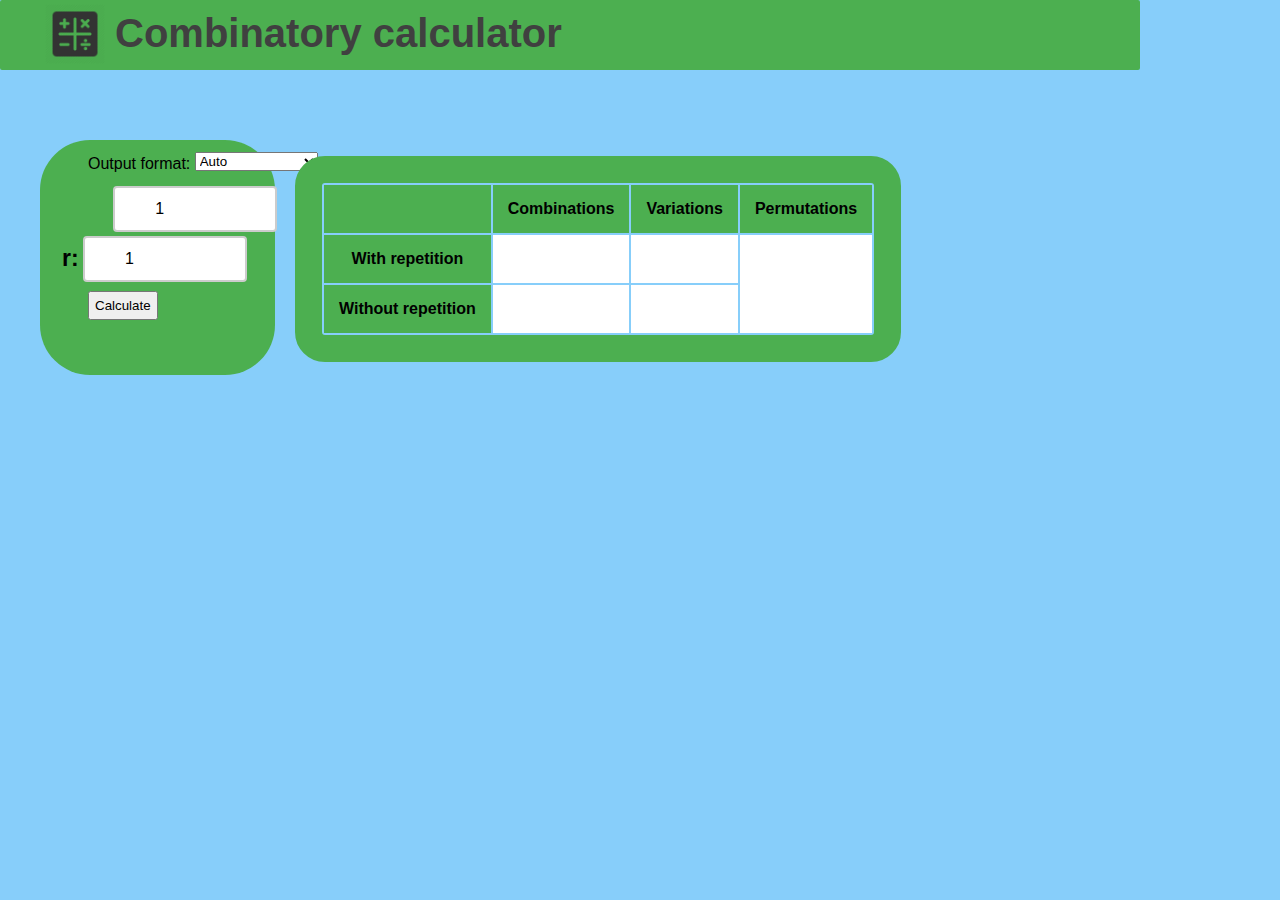
<file: index.html>
<!--
    This file is part of Combinatoria.

    Combinatoria is free software: you can redistribute it and/or modify
    it under the terms of the GNU Affero General Public License as published by
    the Free Software Foundation, either version 3 of the License, or
    (at your option) any later version.

    Combinatoria is distributed in the hope that it will be useful,
    but WITHOUT ANY WARRANTY; without even the implied warranty of
    MERCHANTABILITY or FITNESS FOR A PARTICULAR PURPOSE.    See the
    GNU Affero General Public License for more details.

    You should have received a copy of the GNU Affero General Public License
    along with Combinatoria.    If not, see <https://www.gnu.org/licenses/>.
-->

<!DOCTYPE html>
<html>

<head>
<meta http-equiv="Content-Type" content="text/html; charset=UTF-8">
<script type="text/javascript">

window.onload=function() 
    {
    document.getElementById("calculate_button").addEventListener("click", update_values);
    // Lines below commented out to prevent alert messages about wrong values
    //document.getElementById("n").addEventListener("change", update_values);
    //document.getElementById("r").addEventListener("change", update_values);
    document.getElementById("select-format").addEventListener("change", function() 
        {
    	format = this.value; 
    	update_values();
        });
    }

// Default format
var format = "auto";
// Number of decimals for exponential format
const EXPONENTIAL_DECIMALS = 2;
// Highest number to be shown as integer with format "auto"
const MAXINT = 1e21;
 
function factorial(n)
    {
    var i, result;
    if (n < 0)
        {
        var error_message = "Function factorial called with non-natural " + 
            "argument: " + n.toString();
        alert(error_message);
        throw new Error(error_message);
        return NaN;
        }
    result = 1;
    for (i = n; i >= 1; i--)
        result *= i;
    return result;
    }
    
function permutations(n)
    {
    return factorial(n);
    }

function combinations(n, r)
    {
    if (n < r)
        return NaN;
    return Math.round(factorial(n) / (factorial(r) * factorial(n - r)));
    }
    
function combinations_with_repetition(n, r)
    {
    return Math.round(factorial(n + r - 1) / (factorial(r) * factorial (n - 1)));
    }

function variations(n, r)
    {
    if (n < r)
        return NaN;
    return Math.round(factorial(n) / factorial(n - r));
    }
    
function variations_with_repetition(n, r)
    {
    return Math.pow(n, r);
    }
    
function format_integer(integer)
    {
    var count, position, result, integer_string;
    if (format == "exponential" || integer >= MAXINT)
        result = integer.toExponential(EXPONENTIAL_DECIMALS).toString();
    else
        {
        result = "";
        integer_string = integer.toString();
        for (count = 0, position = integer_string.length - 1; position >= 0; count++, position--) 
            {
            if (count != 0 && count % 3 == 0)
                result = " " + result;
            result = integer_string.charAt(position) + result;
            }
        }
    return result;
    }
    
function clean() 
    {
    var id_array = ["p", "c", "v", "cr", "vr"];
    id_array.forEach(id => 
        {
        document.getElementById(id).innerHTML = "";
        });
    id_array = ["n", "r"];
    id_array.forEach(id => 
        {
        document.getElementById(id).value = "";
        });
    }

function update_values()
    {
    var value;
    var n = Number(document.getElementById("n").value);
    var r = Number(document.getElementById("r").value);
    if (! Number.isInteger(n) || n < 1 || ! Number.isInteger(r) || r < 1)
        {
        alert("ERROR: \"n\" and \"r\" must be integer and strictly positive");
        clean();
        return;
        }
    // Permutations
    value = permutations(n);
    document.getElementById("p").innerHTML = format_integer(value);
    // Combinations
    value = combinations(n, r);
    document.getElementById("c").innerHTML = format_integer(value);
    // Combinations with repetition
    value = combinations_with_repetition(n, r);
    document.getElementById("cr").innerHTML = format_integer(value);
    // Variations
    value = variations(n, r);
    document.getElementById("v").innerHTML = format_integer(value);
    // Variations with repetition
    value = variations_with_repetition(n, r);
    document.getElementById("vr").innerHTML = format_integer(value);
    }


</script>
<link rel="stylesheet" type="text/css" href="style.css">
</head>



<body>

<div id="banner">
    <img id="banner-icon" src="banner-image.png" alt="Calculator icon">
    <div id="banner-title">Combinatory calculator</div>
</div>

<form id="input-form" autocomplete="off">
<label id="select-format-label" for="select-format">Output format:</label>
<select id="select-format" name="select-format">
    <option value="auto">Auto</option>
    <option value="exponential">Exponential</option>
</select>
    <label for="n" id="n-label">n:</label>
    <input type="text" name="n" id="n" value="1"><br>
    <label for="r" id="r-label">r:</label>
    <input type="text" name="r" id="r" value="1"><br>
    <input type="button" id="calculate_button" value="Calculate">
</form>

<table id="output-table">
    <tr>
    <th></th>
    <th>Combinations</th>
    <th>Variations</th>
    <th>Permutations</th>
    </tr>
    <tr>
    <th>With repetition</th>
    <td id="cr"></td>
    <!--<td id="cr" onmouseover="this.style.background='#ccc';" onmouseout="this.style.background='white';">1</td>-->
    <td id="vr"></td>
    <td rowspan=2 id="p"></td>
    </tr>
    <tr>
    <th>Without repetition</th>
    <td id="c"></td>
    <td id="v"></td>
    </tr>    
</table>


</body>
</html>
</file>
<file: style.css>
/*    This file is part of Combinatoria.

    Combinatoria is free software: you can redistribute it and/or modify
    it under the terms of the GNU Affero General Public License as published by
    the Free Software Foundation, either version 3 of the License, or
    (at your option) any later version.

    Combinatoria is distributed in the hope that it will be useful,
    but WITHOUT ANY WARRANTY; without even the implied warranty of
    MERCHANTABILITY or FITNESS FOR A PARTICULAR PURPOSE.    See the
    GNU Affero General Public License for more details.

    You should have received a copy of the GNU Affero General Public License
    along with Combinatoria.    If not, see <https://www.gnu.org/licenses/>.    */


body {
    background-color: LightSkyBlue;
    overflow: hidden;
    font-family: Verdana,sans-serif;
}

#banner {
    position: absolute;
    top: 0px;
    left: 0px;
    background: #4CAF50;
    width: 1140px;
    height: 70px;
    border-radius: 2px;    
}

#banner-icon {
    position: relative;
    top: 4px;
    left: 45px;
    width: 60px;
}

#banner-title {
    margin: 0;
    position: relative;
    left: 115px;
    top: -53px;
    /*
    -ms-transform: translateY(-50%);
    transform: translateY(-50%);
    */
    font-size: 40px;
    font-weight: bold;
    color: #404040;
}

#input-form {
    position: absolute;
    top: 140px;
    left:40px;
    background: #4CAF50;
    width: 235px;
    height: 235px;
    border-radius:50px;
}

#select-format-label {
    position: relative;
    top: 15px;
    left: 48px;
}

#select-format {
    position: relative;
    top: 12px;
    left: 48px;
    width: 123px;
}

#input-form input[type=text] {
    width: 100px;
    position: relative;
    /*box-sizing: border-box;*/
    border: 2px solid #ccc;
    border-radius: 4px;
    font-size: 16px;
    background-color: white;
    padding: 12px 20px 12px 40px;
}

#input-form input[type=button] {
    position: relative;
    top: 30px;
    left: 38px;
    margin: 10px;
    padding: 5px;
}

#settings {
    position: relative;
    top: 15px;
    left: 48px;
}

#n-label {
    position: relative;
    top: 67px;
    left: -110px;
    font-weight: bold;
    font-size: 23px;
}

#n {
    position: relative;
    top: 27px;
    left: 47px;
}

#r-label {
    position: relative;
    top: 33px;
    left: 22px;
    font-weight: bold;
    font-size: 23px;
}

#r {
    position: relative;
    top: 31px;
    left: 22px;
}

#output-table {
    /*border-collapse: collapse;*/
    /*border: 1px solid black;*/
    border: 27px solid #4CAF50;
    position: absolute;
    left: 295px;
    top: 156px;
    border-radius: 30px;
}

#output-table th {
    padding: 15px;
    background: #4CAF50;
    color: black;
}

#output-table td {
    padding: 15px;
    background: white;
    color: black;
    text-align: center;
}


/*
tr:nth-child(odd) {
    background-color: #cccccc;
}
*/
</file>
